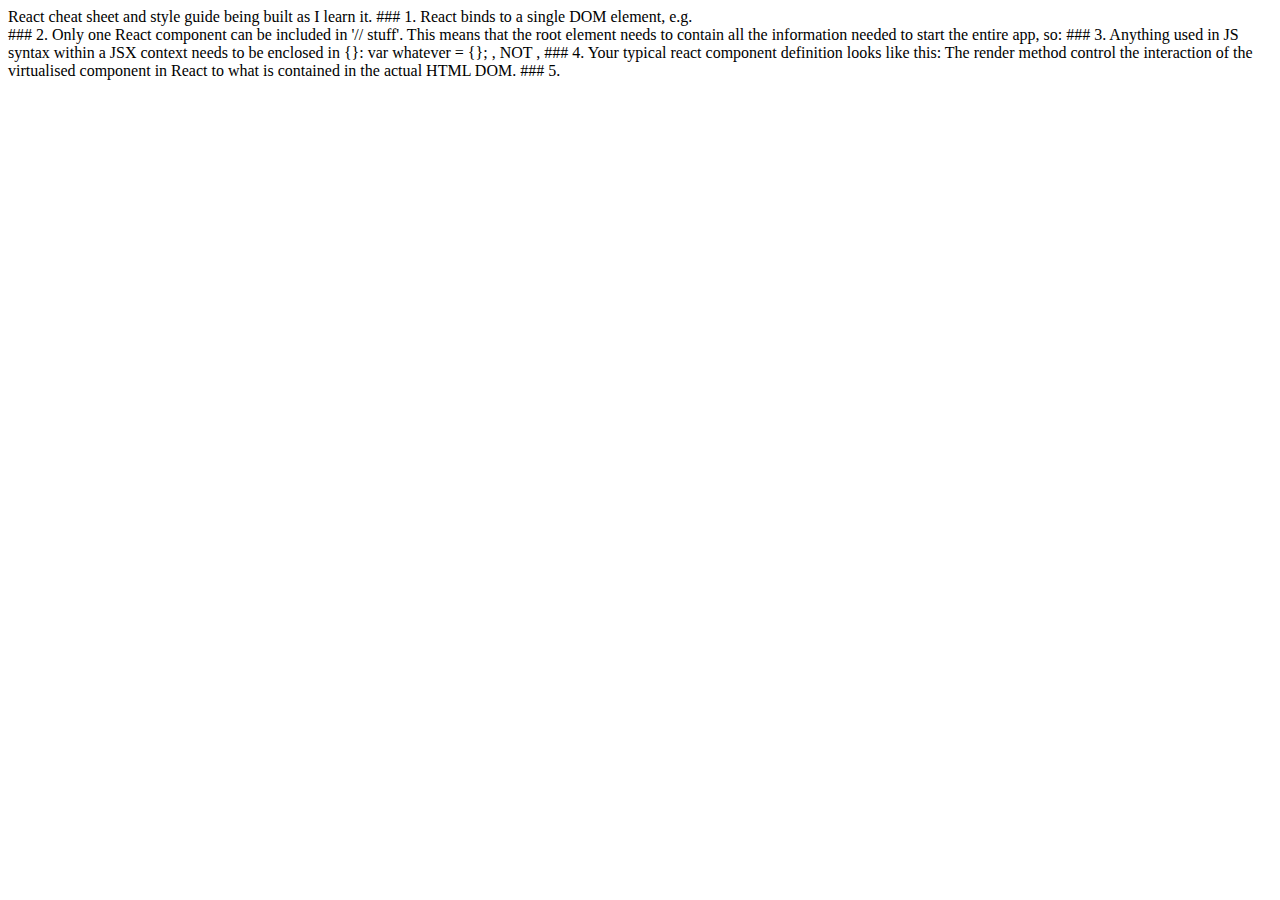
<file: notes/react.html>
React cheat sheet and style guide being built as I learn it.

### 1. React binds to a single DOM element, e.g.

<body>
	<div id='root'></div>
</body>

<script type='text/babel'>
ReactDOM.render(
	//stuff ,
	document.getElementById('root')
);
</script>

### 2. Only one React component can be included in '// stuff'. This means that the root element needs to contain all the information needed to start the entire app, so:

<script type='text/babel'>
ReactDOM.render(
	<EntireApp anyDataPassedIn={whatever} />,
	document.getElementById('root')
);
</script>

### 3. Anything used in JS syntax within a JSX context needs to be enclosed in {}:

var whatever = {};

<EntireApp anyDataPassedIn={whatever} />, NOT <EntireApp anyDataPassedIn=whatever />,

### 4. Your typical react component definition looks like this:

<script type='text/babel'>
var SomeComponent = React.createClass({
	render: function() {
		return (
			<div className="some-component">
				// text
				// different components that live under this one
				// whatever
			</div>
		);
	},
	otherMethodsAndProperties: function () {}, etc.
});
</script>

The render method control the interaction of the virtualised component in React to what is contained in the actual HTML DOM.

### 5.
</file>
